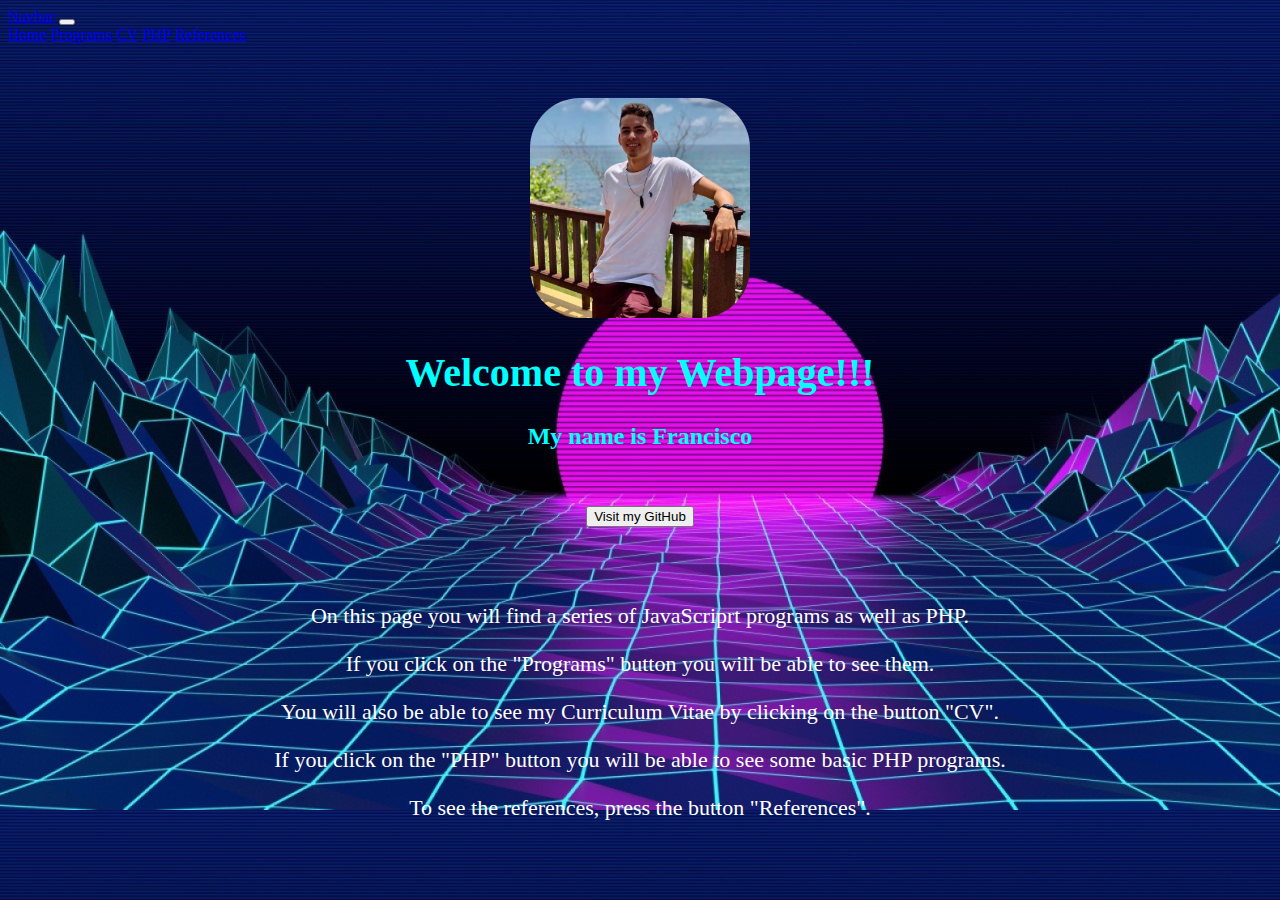
<file: public_html/index.html>
<!DOCTYPE html>
<html lang="en">
<head>
    <meta charset="UTF-8">
    <meta name="viewport" content="width=device-width, initial-scale=1.0">
    <title>Franciscos's Webpage</title>
    <link href="https://cdn.jsdelivr.net/npm/bootstrap@5.1.3/dist/css/bootstrap.min.css" 
    rel="stylesheet" integrity="sha384-1BmE4kWBq78iYhFldvKuhfTAU6auU8tT94WrHftjDbrCEXSU1oBoqyl2QvZ6jIW3" 
    crossorigin="anonymous">
    <link rel="stylesheet" href="Styles.css">
</head>
<body background="back.jpg">
    <section id="TopPage">
      <div>
        <nav class="navbar navbar-expand-lg navbar-light bg-light">
            <div class="container-fluid">
              <a class="navbar-brand" href="#">Navbar</a>
              <button class="navbar-toggler" type="button" data-bs-toggle="collapse" data-bs-target="#navbarNavAltMarkup" aria-controls="navbarNavAltMarkup" aria-expanded="false" aria-label="Toggle navigation">
                <span class="navbar-toggler-icon"></span>
              </button>
              <div class="collapse navbar-collapse" id="navbarNavAltMarkup">
                <div class="navbar-nav">
                  <a class="nav-link active" aria-current="page" href="index.html">Home</a>
                  <a class="nav-link" href="Programs.html">Programs</a>
                  <a class="nav-link" href="CV.html">CV</a>
                  <a class="nav-link" href="Sect.php">PHP</a>
                  <a class="nav-link" href="Ref.html">References</a>
                </div>
              </div>
            </div>
          </nav>
    </div>
    </section>
    <center>
        <br>
        <br>
        <br>
    <img src="fotoPerf.jpg"/>
    <h1 font-size: 250>Welcome to my Webpage!!!</h1>
    <h2>My name is Francisco</h2>
    <br>
    <br>
    <form>
      <a href="https://github.com/CiscoCarrero/mywebpage/tree/master/public_html">
      <input type="button" value="Visit my GitHub">
        </a>
    </form>
    <br>
    <br>
    <br>
    <p>On this page you will find a series of JavaScriprt programs as well as PHP.</p>
      <p>If you click on the "Programs" button you will be able to see them.</p>
    <p>You will also be able to see my Curriculum Vitae by clicking on the button "CV".</p>
      <p>If you click on the "PHP" button you will be able to see some basic PHP programs.</p>
    <p>To see the references, press the button "References".</p>
    </center>
    <script src="https://cdn.jsdelivr.net/npm/bootstrap@5.1.3/dist/js/bootstrap.bundle.min.js" 
    integrity="sha384-ka7Sk0Gln4gmtz2MlQnikT1wXgYsOg+OMhuP+IlRH9sENBO0LRn5q+8nbTov4+1p" 
    crossorigin="anonymous">
    </script>
</body>
</html>
</file>
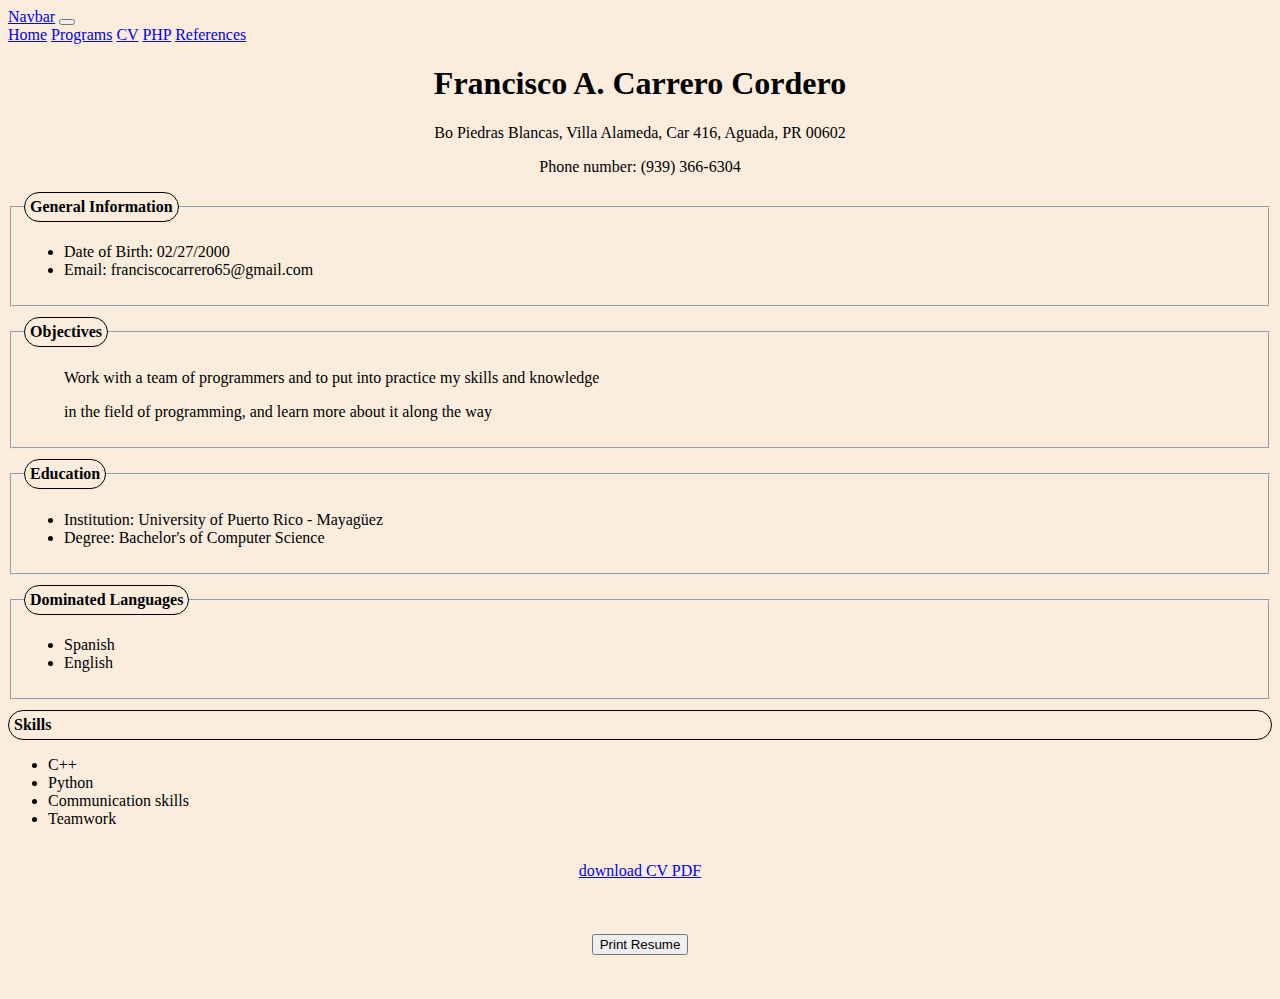
<file: public_html/CV.html>
<!DOCTYPE html>
<html lang="en">
<head>
    <meta charset="UTF-8">
    <meta http-equiv="X-UA-Compatible" content="IE=edge">
    <meta name="viewport" content="width=device-width, initial-scale=1.0">
    <title>CV Section</title>
    <link href="https://cdn.jsdelivr.net/npm/bootstrap@5.1.3/dist/css/bootstrap.min.css" 
    rel="stylesheet" integrity="sha384-1BmE4kWBq78iYhFldvKuhfTAU6auU8tT94WrHftjDbrCEXSU1oBoqyl2QvZ6jIW3" 
    crossorigin="anonymous">
</head>
<body>
    <style>
      fieldset{
        margin-bottom: 10px;
      }
      legend{
        border: solid 1px black;
        padding: 5px;
        font-weight: bold;
        border-radius: 20px;
      }
      body{
        background: #FAEDDD;
      }
    </style>
    <section id="TopPage">
        <div>
          <nav class="navbar navbar-expand-lg navbar-light bg-light">
              <div class="container-fluid">
                <a class="navbar-brand" href="#">Navbar</a>
                <button class="navbar-toggler" type="button" data-bs-toggle="collapse" data-bs-target="#navbarNavAltMarkup" aria-controls="navbarNavAltMarkup" aria-expanded="false" aria-label="Toggle navigation">
                  <span class="navbar-toggler-icon"></span>
                </button>
                <div class="collapse navbar-collapse" id="navbarNavAltMarkup">
                  <div class="navbar-nav">
                    <a class="nav-link active" aria-current="page" href="index.html">Home</a>
                    <a class="nav-link" href="Programs.html">Programs</a>
                    <a class="nav-link" href="CV.html">CV</a>
                    <a class="nav-link" href="Sect.php">PHP</a>
                    <a class="nav-link" href="Ref.html">References</a>
                  </div>
                </div>
              </div>
            </nav>
      </div>
      </section>
      <div>
        <center>
        <h1>Francisco A. Carrero Cordero</h1>
        <p>Bo Piedras Blancas, Villa Alameda, Car 416, Aguada, PR 00602</p>
        <p>Phone number: (939) 366-6304</p>
        </center>
        <fieldset>
            <legend>General Information</legend>
            <ul>
              <li>Date of Birth: 02/27/2000</li>
              <li>Email: franciscocarrero65@gmail.com</li>
            </ul>
        </fieldset>
        <fieldset>
          <legend>Objectives</legend>
          <ul>
            <p>Work with a team of programmers and to put into practice my skills and knowledge</p>
            <p>in the field of programming, and learn more about it along the way</p>
          </ul>
        </fieldset>

        <fieldset>
          <legend>Education</legend>
          <ul>
            <li>Institution: University of Puerto Rico - Mayagüez</li>
            <li>Degree: Bachelor's of Computer Science</li>
          </ul>
        </fieldset>
        <fieldset>
          <legend>Dominated Languages</legend>
          <ul>
            <li>Spanish</li>
            <li>English</li>
          </ul>
        </fieldset>
        <fiedlset>
          <legend>Skills</legend>
          <ul>
            <li>C++</li>
            <li>Python</li>
            <li>Communication skills</li>
            <li>Teamwork</li>
          </ul>
        </fiedlset>
      </div>
      <div>
        <br>
      <center>
        <a href = "Curriculum_FranciscoCarrero.pdf" download ="Curriculum Francisco Carrero.pdf"

          <b> download CV PDF </b>
          
        </a>
      </center>
      </div>
      <br>
      <br>
      <br>

      <div>
        <script>
          JsonData = [
          {
    "general": {
      "name": "Francisco Carrero",
      "label": "Programmer",
      "email": "francisco.carrero@upr.edu",
      "phone": "(939) 366-6304",
      "location": {
        "address": "Bo Piedras Blancas, Villa Alameda, Car 416",
        "postalCode": "00602",
        "city": "Aguada",
        "countryCode": "PR",
        "region": "Puerto Rico"
      }
    },
    "work": [{
      "name": "Ocean Boulevard",
      "position": "Waiter",
      "startDate": "2013-01-01",
      "endDate": "2014-01-01",
      "summary": "Description…"
    }],
    "education": [{
      "institution": "Universidad de Puerto Rico Recinto de Mayaguez",
      "area": "Computer Science",
      "studyType": "Bachelor",
      "startDate": "08-2018",
      "endDate": "05-2023",
      "score": "3.15"
    }],
    "skills": [{
      "name": "Programacion",
      "level": "Nivel Intermedio",
      "keywords": [
        "HTML",
        "CSS",
        "JavaScript",
        "C++",
        "Python"
      ]
    }],
    "languages": [{
      "language": [
        "Espanol",
        "Ingles"
      ],
      "fluency": "Bilingue"
    }]}
  ]
        </script>
      </div>
      <div>
        <center>
        <button type="button" onclick="printJS({printable: JsonData, properties: ['general.name', 'general.label','general.phone',
        'general.location.address','general.location.city','education.institution', 'skills.name'], type: 'json'})">
          Print Resume
       </button>
       </center>
        </script>
      </div>
      <br>
      <br>
    <script src="print.min.js"></script>
    <script src="https://cdn.jsdelivr.net/npm/bootstrap@5.1.3/dist/js/bootstrap.bundle.min.js" 
    integrity="sha384-ka7Sk0Gln4gmtz2MlQnikT1wXgYsOg+OMhuP+IlRH9sENBO0LRn5q+8nbTov4+1p" 
    crossorigin="anonymous">
    </script>
</body>
</html>
</file>
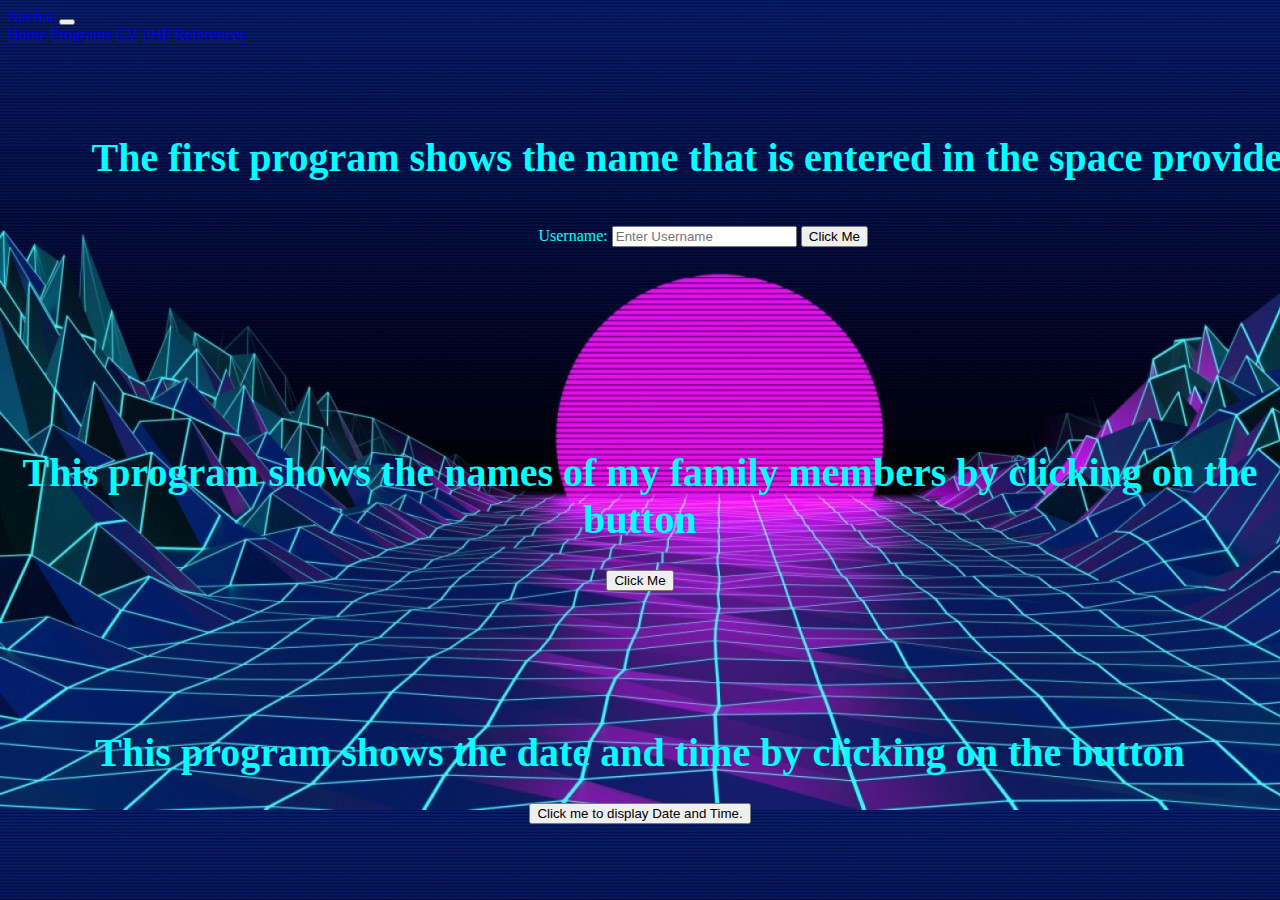
<file: public_html/Programs.html>
<!DOCTYPE html>
<html lang="en">
<head>
    <meta charset="UTF-8">
    <meta http-equiv="X-UA-Compatible" content="IE=edge">
    <meta name="viewport" content="width=device-width, initial-scale=1.0">
    <title>References Section</title>
    <link href="https://cdn.jsdelivr.net/npm/bootstrap@5.1.3/dist/css/bootstrap.min.css" 
    rel="stylesheet" integrity="sha384-1BmE4kWBq78iYhFldvKuhfTAU6auU8tT94WrHftjDbrCEXSU1oBoqyl2QvZ6jIW3" 
    crossorigin="anonymous">
    <link rel="stylesheet" href="Styles.css">
</head>
<body background="back.jpg">
    <section id="TopPage">
        <div>
          <nav class="navbar navbar-expand-lg navbar-light bg-light">
              <div class="container-fluid">
                <a class="navbar-brand" href="#">Navbar</a>
                <button class="navbar-toggler" type="button" data-bs-toggle="collapse" data-bs-target="#navbarNavAltMarkup" aria-controls="navbarNavAltMarkup" aria-expanded="false" aria-label="Toggle navigation">
                  <span class="navbar-toggler-icon"></span>
                </button>
                <div class="collapse navbar-collapse" id="navbarNavAltMarkup">
                  <div class="navbar-nav">
                    <a class="nav-link active" aria-current="page" href="index.html">Home</a>
                    <a class="nav-link" href="Programs.html">Programs</a>
                    <a class="nav-link" href="CV.html">CV</a>
                    <a class="nav-link" href="Sect.php">PHP</a>
                    <a class="nav-link" href="Ref.html">References</a>
                  </div>
                </div>
              </div>
            </nav>
      </div>
      </section>

    <div class="P1">
        <h1>The first program shows the name that is entered in the space provided.</h1><br>
        <label for="tbuser">Username:</label>
        <input type="text" id="tbuser" placeholder="Enter Username" maxlenght="10">

        <input type="button" id="btn1" value="Click Me">

        <p class="output" id="output1"></p>
        <br>
    <br>
    <br>
    <br>
    <br>
    </div>
    <div class="P2">
      <h1>This program shows the names of my family members by clicking on the button</h1>

      <input type="button" id="fam" value="Click Me">

      <p class="output" id="output2"></p>
      <br>
    <br>
    <br>
    <br>
    <br>
    </div>
    <div class="P3">
      <h1>This program shows the date and time by clicking on the button</h1>
      <button type="button"
      onclick="document.getElementById('demo').innerHTML = Date()">
      Click me to display Date and Time.</button>
      
      <p id="demo"></p>
      <!--Enlace donde saque el codigo: https://www.w3schools.com/html/html_scripts.asp -->
    </div>
    <script src="https://cdn.jsdelivr.net/npm/bootstrap@5.1.3/dist/js/bootstrap.bundle.min.js" 
    integrity="sha384-ka7Sk0Gln4gmtz2MlQnikT1wXgYsOg+OMhuP+IlRH9sENBO0LRn5q+8nbTov4+1p" 
    crossorigin="anonymous">
    </script>
    <script src="prog3.js">
    </script>
    <script src="prog2.js">
    </script>
</body>
</html>
</file>
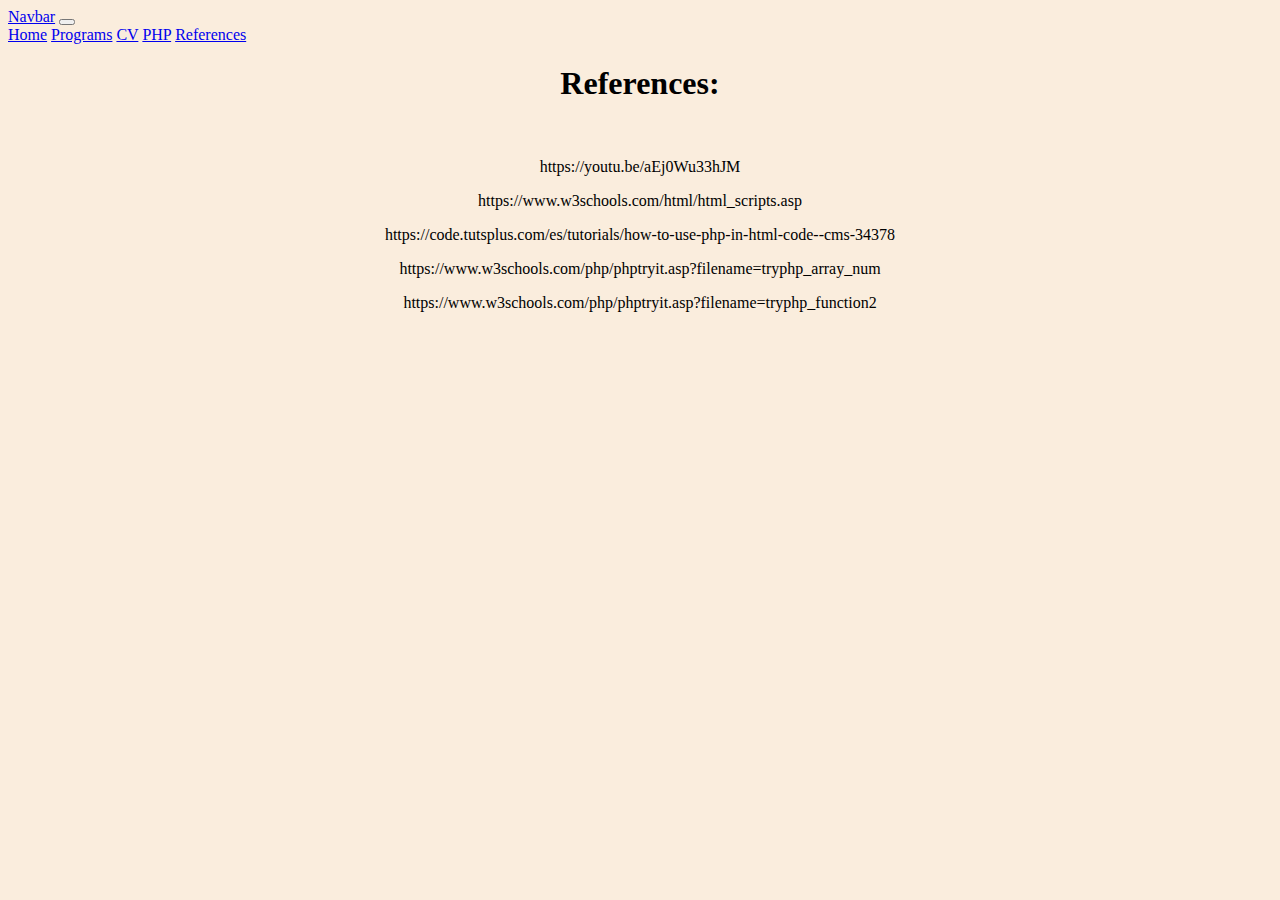
<file: public_html/Ref.html>
<!DOCTYPE html>
<html lang="en">
<head>
    <meta charset="UTF-8">
    <meta name="viewport" content="width=device-width, initial-scale=1.0">
    <title>Franciscos's Webpage</title>
    <link href="https://cdn.jsdelivr.net/npm/bootstrap@5.1.3/dist/css/bootstrap.min.css" 
    rel="stylesheet" integrity="sha384-1BmE4kWBq78iYhFldvKuhfTAU6auU8tT94WrHftjDbrCEXSU1oBoqyl2QvZ6jIW3" 
    crossorigin="anonymous">
</head>
<body>
  <style>
    body{
        background: #FAEDDD;
      }
  </style>
    <section id="TopPage">
      <div>
        <nav class="navbar navbar-expand-lg navbar-light bg-light">
            <div class="container-fluid">
              <a class="navbar-brand" href="#">Navbar</a>
              <button class="navbar-toggler" type="button" data-bs-toggle="collapse" data-bs-target="#navbarNavAltMarkup" aria-controls="navbarNavAltMarkup" aria-expanded="false" aria-label="Toggle navigation">
                <span class="navbar-toggler-icon"></span>
              </button>
              <div class="collapse navbar-collapse" id="navbarNavAltMarkup">
                <div class="navbar-nav">
                  <a class="nav-link active" aria-current="page" href="index.html">Home</a>
                  <a class="nav-link" href="Programs.html">Programs</a>
                  <a class="nav-link" href="CV.html">CV</a>
                  <a class="nav-link" href="Sect.php">PHP</a>
                  <a class="nav-link" href="Ref.html">References</a>
                </div>
              </div>
            </div>
          </nav>
    </div>
    <div id="Refe">
        <center>
            <h1>References:</h1>
            <br>
            <p>https://youtu.be/aEj0Wu33hJM</p>
            <p>https://www.w3schools.com/html/html_scripts.asp</p>
            <p>https://code.tutsplus.com/es/tutorials/how-to-use-php-in-html-code--cms-34378</p>
            <p>https://www.w3schools.com/php/phptryit.asp?filename=tryphp_array_num</p>
            <p>https://www.w3schools.com/php/phptryit.asp?filename=tryphp_function2</p>
        </center>
    </div>
    </section>
    <script src="https://cdn.jsdelivr.net/npm/bootstrap@5.1.3/dist/js/bootstrap.bundle.min.js" 
    integrity="sha384-ka7Sk0Gln4gmtz2MlQnikT1wXgYsOg+OMhuP+IlRH9sENBO0LRn5q+8nbTov4+1p" 
    crossorigin="anonymous">
    </script>
</body>
</html>
</file>
<file: public_html/Styles.css>
h1{
    font-size: 250%;
    color:aqua;
}
h2{
    color:aqua;
}

.P1{

    color:aqua;
    text-align: center;
    padding: 5%;
    width: 100%;
}

img{
    width: 220px;
    border-radius: 50px;
}

p{
    color: #FFFFFF;
    font-size: 22px;
}

.P2{
    color:aqua;
    text-align: center;
}
.P3{
    color: aqua;
    text-align: center;
}
</file>
